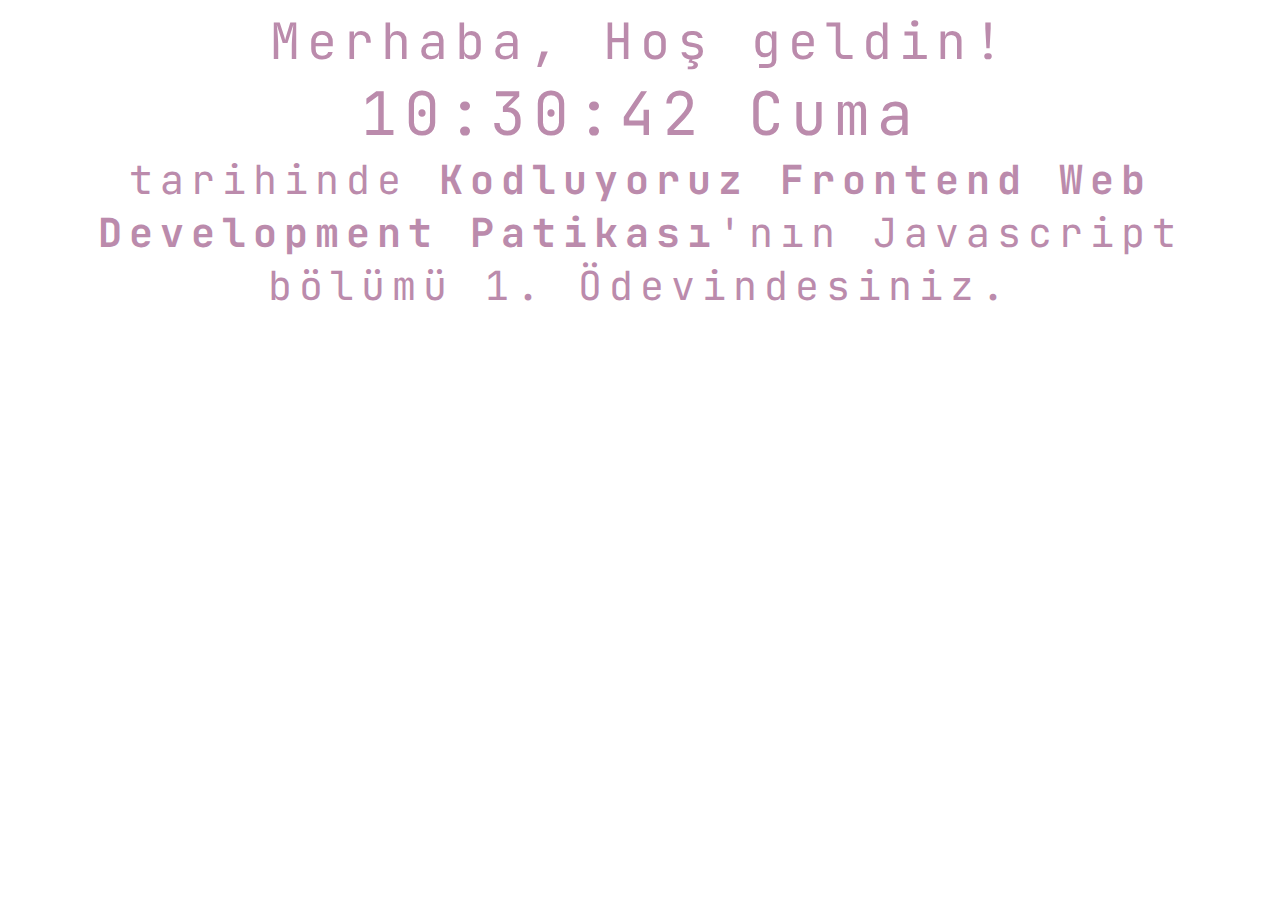
<file: odev1/index.html>
<!DOCTYPE html>
<html lang="tr">
<head>
    <meta charset="UTF-8">
    <meta http-equiv="X-UA-Compatible" content="IE=edge">
    <meta name="viewport" content="width=device-width, initial-scale=1.0">
    <link rel="stylesheet" href="css/style.css">
    <link href="https://cdn.jsdelivr.net/npm/bootstrap@5.1.3/dist/css/bootstrap.min.css" rel="stylesheet" integrity="sha384-1BmE4kWBq78iYhFldvKuhfTAU6auU8tT94WrHftjDbrCEXSU1oBoqyl2QvZ6jIW3" crossorigin="anonymous">
    <link rel="preconnect" href="https://fonts.googleapis.com">
    <link rel="preconnect" href="https://fonts.gstatic.com" crossorigin>
    <link href="https://fonts.googleapis.com/css2?family=JetBrains+Mono:wght@100&display=swap" rel="stylesheet">
    <title>JavaScript Saat Ödevi</title>
</head>
<body class="bg-dark">
    <div class="container pt-5">
        <div class="text-center text1">
            Merhaba, <strong><span id="myName"></span></strong> Hoş geldin!
        </div>
        <div id="myClock" class="clock" onload="showTime"></div>
        <div class="text2 text-center">
            tarihinde
            <strong>Kodluyoruz Frontend Web Development Patikası</strong>'nın
            Javascript bölümü 1. Ödevindesiniz.
          </div>
        <script src="js/clock.js"></script>
    </div>
</body>
</html>
</file>
<file: odev1/css/style.css>
.clock {
    text-align: center;
    position: relative;
    color: rgb(187, 139, 172);
    font-size: 60px;
    letter-spacing: 7px;
    font-family: 'JetBrains Mono', monospace;
}


.text1 {
    text-align: center;
    position: relative;
    color: rgb(187, 139, 172);
    font-size: 50px;
    letter-spacing: 7px;
    font-family: 'JetBrains Mono', monospace;
}

.text2 {
    text-align: center;
    position: relative;
    color: rgb(187, 139, 172);
    font-size: 40px;
    letter-spacing: 7px;
    font-family: 'JetBrains Mono', monospace;
}
</file>
